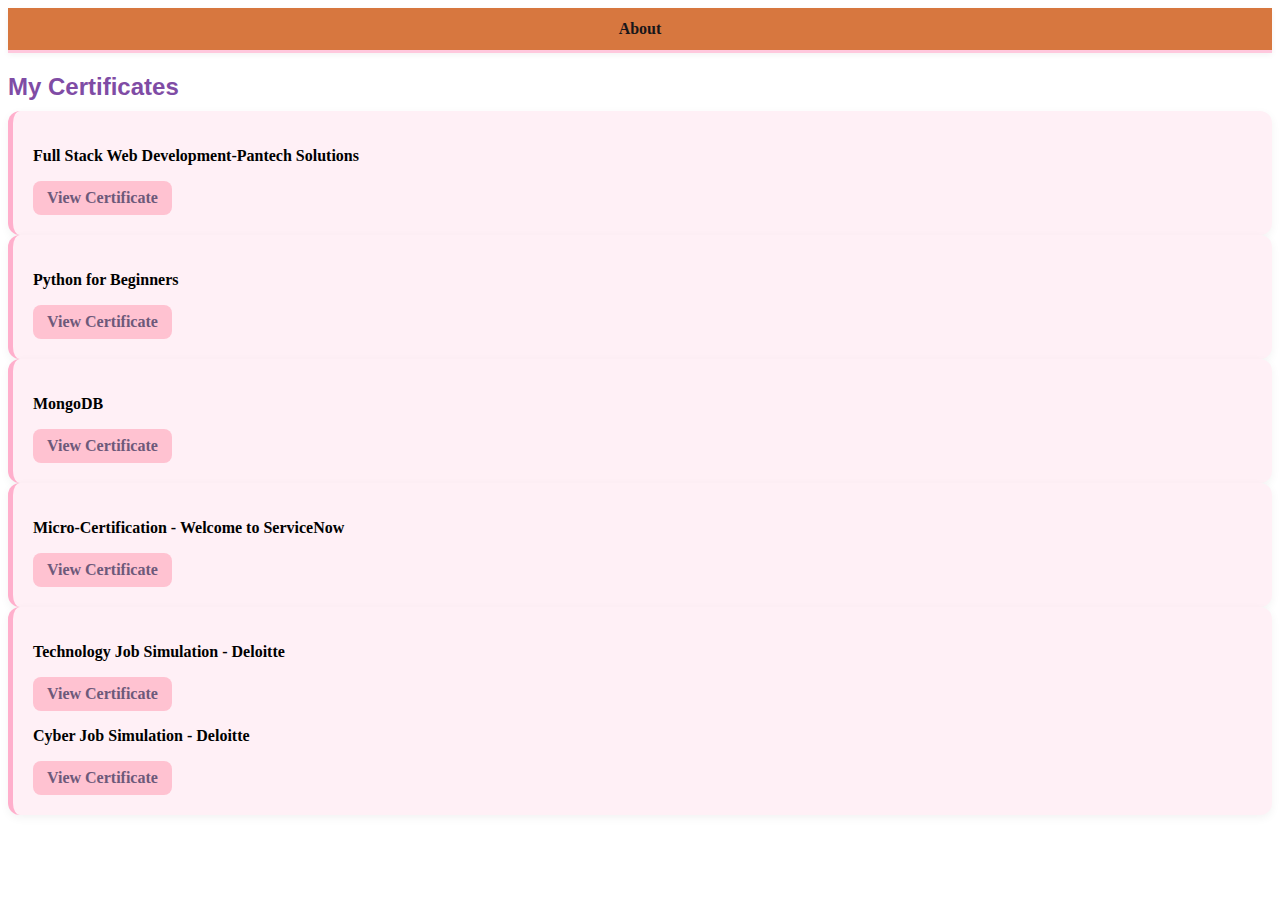
<file: certi.html>
<!DOCTYPE html>
<html lang="en">
<head>
  <meta charset="UTF-8" />
  <meta name="viewport" content="width=device-width, initial-scale=1.0"/>
  <title>Certificates</title>
  <link rel="stylesheet" href="certi.css" />


</head>
<body>
  <nav>
    <ul>
      <li><a href="main_1.html">About</a></li>
    </ul>
  </nav>
  <div class="container">
    <h2>My Certificates</h2>

    <div class="certificate">
      <p><strong>Full Stack Web Development-Pantech Solutions</strong></p>
      <a href="webcerti.pdf" target="_blank">View Certificate</a>
    </div>

    <div class="certificate">
      <p><strong>Python for Beginners</strong></p>
      <a href="python.jpg" target="_blank">View Certificate</a>
    </div>

    <div class="certificate">
      <p><strong>MongoDB</strong></p>
      <a href="mongo.pdf" target="_blank">View Certificate</a>
    </div>

    <div class="certificate">
      <p><strong> Micro-Certification - Welcome to ServiceNow</strong></p>
      <a href="micro.pdf" target="_blank">View Certificate</a>
    </div>

    <div class="certificate">
      <p><strong>Technology	Job	Simulation - Deloitte</strong></p>
      <a href="delo1.pdf" target="_blank">View Certificate</a>
      <p><strong>Cyber Job Simulation - Deloitte</strong></p>
      <a href="delo2.pdf" target="_blank">View Certificate</a>
    </div>

  </div>
</body>
</html>
</file>
<file: certi.css>
.certificate-section {
  display: flex;
  flex-direction: column;
  gap: 20px;
  margin-top: 30px;
}

.certificate {
  background: #fff0f6;
  border-left: 5px solid #ffafcc;
  padding: 20px;
  border-radius: 12px;
  box-shadow: 0 3px 10px rgba(0, 0, 0, 0.05);
  transition: transform 0.2s ease, box-shadow 0.2s ease;
}

.certificate:hover {
  transform: translateY(-4px);
  box-shadow: 0 5px 15px rgba(0, 0, 0, 0.1);
}

.certificate-title {
  font-size: 1.2rem;
  color: #b5838d;
  margin-bottom: 8px;
  font-weight: bold;
}

.certificate a {
  text-decoration: none;
  color: #6d597a;
  background-color: #ffc2d1;
  padding: 8px 14px;
  border-radius: 8px;
  font-weight: 600;
  display: inline-block;
  transition: background 0.3s ease;
}

.certificate a:hover {
  background-color: #ffb3c6;
  color: #fff;
}
h1, h2 {
  font-family: 'Segoe UI', sans-serif;
  color: #7f4ca5;
  margin-bottom: 10px;
}

/* Special style for ABOUT header */
.about-header {
  font-size: 2.4rem;
  font-weight: bold;
  color: #c084fc; /* Soft lavender */
  text-transform: uppercase;
  letter-spacing: 1.5px;
  position: relative;
  padding-bottom: 10px;
  margin-bottom: 20px;
}

.about-header::after {
  content: '';
  position: absolute;
  width: 60px;
  height: 4px;
  background-color: #ffb3c6; /* pastel pink underline */
  bottom: 0;
  left: 0;
  border-radius: 2px;
}
/* NAVIGATION STYLING */
nav {
  background-color: #d7773f; /* soft pink */
  padding: 12px 0;
  box-shadow: 0 2px 6px rgba(0,0,0,0.05);
  text-align: center;
  border-bottom: 3px solid #ffc8dd;
}

nav ul {
  list-style: none;
  padding: 0;
  margin: 0;
}

nav ul li {
  display: inline-block;
  margin: 0 20px;
}

nav ul li a {
  text-decoration: none;
  font-weight: 600;
  font-size: 16px;
  color: #19161a; /* lavender-pink */
  padding: 8px 16px;
  border-radius: 8px;
  transition: background-color 0.2s ease, color 0.2s ease;
}

nav ul li a:hover {
  background-color: #6a5e5c; /* soft peach */
  color: #5b5651; /* deeper lavender */
}
</file>
